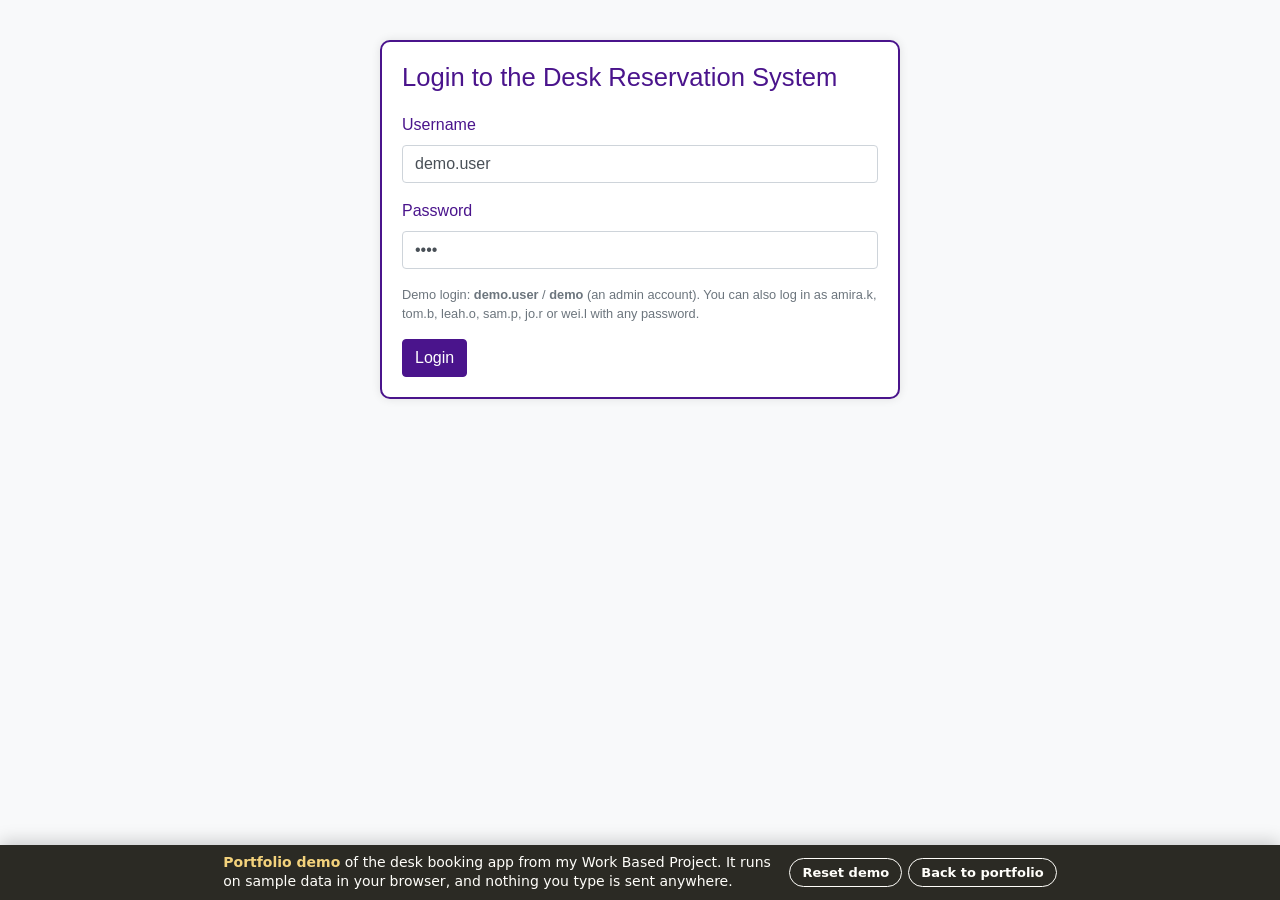
<file: desk-booking-demo/index.html>
<!doctype html>
<html lang="en-GB">
<head>
<meta charset="utf-8">
<meta name="viewport" content="width=device-width, initial-scale=1">
<title>Desk Booking Demo</title>
<meta name="description" content="Raisa Rahman: a browser demo of the desk reservation web app from her Work Based Project, running on sample data.">
<link rel="stylesheet" href="https://cdnjs.cloudflare.com/ajax/libs/twitter-bootstrap/4.3.1/css/bootstrap.min.css">
<style>
  body{background:#f8f9fa;font-family:Arial, sans-serif;color:#343a40;padding-bottom:var(--bar-h, 90px)}
  .navbar{background:#343a40}
  .navbar a{color:#fff !important;text-decoration:none}
  .navbar .brand{font-size:1.25rem}
  .page{margin-top:40px;margin-bottom:40px}
  h1{font-size:clamp(1.6rem, 4vw, 2.4rem)}
  /* login (from login.php) */
  .login-box{border:2px solid #4a148c;border-radius:10px;padding:20px;background:#fff;box-shadow:0 0 10px rgba(0,0,0,.1);max-width:520px;margin:0 auto}
  .login-box h2{color:#4a148c;margin-bottom:20px;font-size:1.6rem}
  .login-box label{color:#4a148c}
  .btn-indigo{background:#4a148c;border-color:#4a148c;color:#fff}
  .btn-indigo:hover{background:#38106b;color:#fff}
  /* main menu (from main.php) */
  .vertical-buttons{display:flex;flex-direction:column;align-items:center}
  .vertical-buttons .btn{width:300px;max-width:100%;margin-bottom:15px;font-size:1.2em;color:#fff;border:none}
  .btn-blue{background:#007bff}.btn-blue:hover{background:#0056b3;color:#fff}
  .btn-yellow{background:#ffc107;color:#212529 !important}.btn-yellow:hover{background:#e0a800}
  .btn-green{background:#28a745}.btn-green:hover{background:#218838;color:#fff}
  .btn-purple{background:#6f42c1}.btn-purple:hover{background:#5a33a4;color:#fff}
  /* calendar (from create_booking.php) */
  .calendar-wrap{overflow-x:auto}
  .calendar{min-width:640px;background:#fff}
  .calendar th{background:#4a148c;color:#fff;text-align:center}
  .calendar td{height:96px;width:14.28%;vertical-align:top}
  .calendar td h4{font-size:1.1rem;margin-bottom:.4rem}
  .calendar td.today{background:#fff3cd}
  .cal-nav{display:flex;gap:.4rem;justify-content:center;flex-wrap:wrap;margin-bottom:1rem}
  /* floor plan (from book.php) */
  .desk-layout{position:relative;margin:20px auto 0;width:100%;max-width:1000px}
  .desk-layout img{width:100%;height:auto;display:block}
  .desk{position:absolute;width:30px;height:30px;border-radius:50%;border:2px solid #fff;padding:0;transform:translate(0,0);box-shadow:0 1px 3px rgba(0,0,0,.35);cursor:pointer}
  .desk.free{background:#28a745}.desk.booked{background:#dc3545;cursor:not-allowed}
  .desk:focus-visible{outline:3px solid #6f42c1;outline-offset:2px}
  @media (max-width:640px){ .desk{width:20px;height:20px} }
  .legend{display:flex;gap:1rem;justify-content:center;flex-wrap:wrap;margin-top:.8rem;font-size:.95rem}
  .legend span::before{content:"";display:inline-block;width:14px;height:14px;border-radius:50%;margin-right:6px;vertical-align:-2px;background:var(--c)}
  /* modal */
  .modal-backdrop-lite{position:fixed;inset:0;background:rgba(0,0,0,.45);display:flex;align-items:center;justify-content:center;z-index:1050;padding:16px}
  .modal-card{background:#fff;border-radius:6px;width:100%;max-width:500px;overflow:hidden}
  .modal-card header{background:#ffc107;padding:1rem;display:flex;justify-content:space-between;align-items:center}
  .modal-card header h4{margin:0;font-size:1.25rem}
  .modal-card .body{padding:1rem}
  .btn-violet{background:#6f42c1;color:#fff}.btn-violet:hover{background:#5a33a4;color:#fff}
  .table-wrap{overflow-x:auto}
  /* demo bar */
  .demo-bar{position:fixed;left:0;right:0;bottom:0;z-index:2000;background:#2B2A24;color:#FFFEFA;font:500 14px/1.4 system-ui,-apple-system,"Segoe UI",sans-serif;padding:8px 16px;display:flex;flex-wrap:wrap;align-items:center;gap:6px 14px;justify-content:center;box-shadow:0 -4px 16px rgba(0,0,0,.18)}
  .demo-bar strong{color:#F3D27C}
  .demo-bar .txt{max-width:62ch}
  .demo-bar button,.demo-bar a{font:600 13px/1 system-ui,-apple-system,"Segoe UI",sans-serif;border-radius:999px;padding:7px 12px;border:1.5px solid #FFFEFA;background:transparent;color:#FFFEFA;cursor:pointer;text-decoration:none}
  .demo-bar a:hover{color:#F3D27C;text-decoration:none}
</style>
</head>
<body>
<div id="app"></div>
<div id="modal-root"></div>

<div class="demo-bar" id="demo-bar" role="region" aria-label="Demo information">
  <span class="txt"><strong>Portfolio demo</strong> of the desk booking app from my Work Based Project. It runs on sample data in your browser, and nothing you type is sent anywhere.</span>
  <span style="display:flex;gap:6px;flex-wrap:wrap">
    <button type="button" id="reset">Reset demo</button>
    <a href="../#">Back to portfolio</a>
  </span>
</div>

<script>
(function(){
  "use strict";
  const KEY = "desk-demo-v1";
  const pad = n => String(n).padStart(2, "0");
  const iso = d => d.getFullYear() + "-" + pad(d.getMonth() + 1) + "-" + pad(d.getDate());
  const addDays = (d, n) => { const x = new Date(d); x.setDate(x.getDate() + n); return x; };
  const todayIso = () => iso(new Date());
  const esc = s => String(s == null ? "" : s).replace(/[&<>"']/g, c => ({"&":"&amp;","<":"&lt;",">":"&gt;",'"':"&quot;","'":"&#39;"}[c]));
  const longDate = s => new Date(s + "T12:00:00").toLocaleDateString("en-GB", {day:"2-digit", month:"long", year:"numeric"});

  const DESKS = ["Desk 1","Desk 2","Desk 3","Desk 4","Desk 5","Desk 6","Desk 7","Desk 8","Desk 9","Desk 10","Desk 11"];
  // Positions from book.php (px on a 1000px-wide floor plan), converted to percentages.
  const POS = {"Desk 1":[183,232],"Desk 2":[280,232],"Desk 3":[395,232],"Desk 4":[170,360],"Desk 5":[290,360],"Desk 6":[425,360],
               "Desk 7":[160,625],"Desk 8":[290,625],"Desk 9":[425,625],"Desk 10":[265,740],"Desk 11":[405,740]};
  const PLAN_H = 1000 * 449 / 640;

  /* ---------- sample data ---------- */
  function seedDb(){
    const users = [
      {id:1, username:"demo.user", name:"Demo User", is_admin:1},
      {id:2, username:"amira.k", name:"Amira Khan", is_admin:0},
      {id:3, username:"tom.b", name:"Tom Baker", is_admin:0},
      {id:4, username:"leah.o", name:"Leah Okafor", is_admin:0},
      {id:5, username:"sam.p", name:"Sam Patel", is_admin:0},
      {id:6, username:"jo.r", name:"Jo Richards", is_admin:0},
      {id:7, username:"wei.l", name:"Wei Liu", is_admin:0}
    ];
    let s = 11; const rnd = () => { s = (s * 16807) % 2147483647; return (s - 1) / 2147483646; };
    const bookings = []; let id = 1;
    const start = addDays(new Date(), -10);
    for (let i = 0; i < 35; i++){
      const d = addDays(start, i); const dow = d.getDay();
      if (dow === 0 || dow === 6) continue;
      const taken = new Set();
      const count = 3 + Math.floor(rnd() * 4);
      for (let k = 0; k < count; k++){
        const u = users[1 + Math.floor(rnd() * (users.length - 1))];
        let desk; do { desk = DESKS[Math.floor(rnd() * DESKS.length)]; } while (taken.has(desk)); taken.add(desk);
        bookings.push({id:id++, date:iso(d), desk, user_id:u.id});
      }
      if (i % 4 === 1){ let desk; do { desk = DESKS[Math.floor(rnd() * DESKS.length)]; } while (taken.has(desk)); bookings.push({id:id++, date:iso(d), desk, user_id:1}); }
    }
    return {users, bookings, nextId:id};
  }
  let db;
  try { db = JSON.parse(localStorage.getItem(KEY) || "null"); } catch (_) { db = null; }
  if (!db) db = seedDb();
  const save = () => { try { localStorage.setItem(KEY, JSON.stringify(db)); } catch (_) {} };
  let session = null;
  try { session = JSON.parse(sessionStorage.getItem(KEY + "-session") || "null"); } catch (_) {}
  const setSession = v => { session = v; try { v ? sessionStorage.setItem(KEY + "-session", JSON.stringify(v)) : sessionStorage.removeItem(KEY + "-session"); } catch (_) {} };
  const userById = id => db.users.find(u => u.id === id);
  const flash = []; // messages shown once on the next page

  /* ---------- routing ---------- */
  const app = document.getElementById("app");
  function parse(){
    const h = location.hash.replace(/^#/, "") || "/";
    const [path, qs] = h.split("?");
    return {path, q: Object.fromEntries(new URLSearchParams(qs || ""))};
  }
  const go = h => { location.hash = h; };
  window.addEventListener("hashchange", render);

  const nav = () => `
    <header class="navbar navbar-expand-lg">
      <div class="container-fluid">
        <a class="brand" href="#/">Home</a>
        <a href="#/logout">Logout</a>
      </div>
    </header>`;
  const alerts = () => flash.splice(0).map(m => `<div class="alert alert-${m.type}" role="status">${esc(m.text)}</div>`).join("");

  function render(){
    const {path, q} = parse();
    if (path === "/logout"){ setSession(null); return go("/login"); }
    if (!session && path !== "/login") return go("/login");
    const pages = {"/login":login, "/":home, "/create":createBooking, "/book":book, "/manage":manage, "/in-office":inOffice, "/admin":admin};
    (pages[path] || home)(q);
    window.scrollTo(0, 0);
    const h1 = app.querySelector("h1, h2"); if (h1){ h1.setAttribute("tabindex", "-1"); h1.focus({preventScroll:true}); }
  }

  /* ---------- pages ---------- */
  function login(){
    app.innerHTML = `<div class="container page"><div class="login-box">
      <h2>Login to the Desk Reservation System</h2>
      <div id="err"></div>
      <form id="f">
        <div class="form-group"><label for="u">Username</label><input id="u" class="form-control" required value="demo.user" autocomplete="off"></div>
        <div class="form-group"><label for="p">Password</label><input id="p" type="password" class="form-control" required value="demo" autocomplete="off"></div>
        <p class="text-muted small">Demo login: <strong>demo.user</strong> / <strong>demo</strong> (an admin account). You can also log in as amira.k, tom.b, leah.o, sam.p, jo.r or wei.l with any password.</p>
        <button type="submit" class="btn btn-indigo">Login</button>
      </form></div></div>`;
    document.getElementById("f").addEventListener("submit", e => {
      e.preventDefault();
      const u = db.users.find(x => x.username === document.getElementById("u").value.trim());
      if (!u || !document.getElementById("p").value){ document.getElementById("err").innerHTML = '<div class="alert alert-danger">Invalid username or password.</div>'; return; }
      setSession({user_id:u.id, username:u.username}); go("/");
    });
  }

  function home(){
    app.innerHTML = nav() + `<div class="container page">
      ${alerts()}
      <h1 class="text-center">Welcome to the Desk Booking System</h1>
      <div class="d-flex justify-content-center mt-5"><div class="vertical-buttons">
        <a href="#/create" class="btn btn-blue">Create a Desk Booking</a>
        <a href="#/manage" class="btn btn-yellow">Manage My Bookings</a>
        <a href="#/in-office" class="btn btn-green">Who is in Office Now?</a>
        <a href="#/admin" class="btn btn-purple">Admin Page</a>
      </div></div></div>`;
  }

  function createBooking(q){
    const now = new Date();
    const month = Number(q.month) || now.getMonth() + 1, year = Number(q.year) || now.getFullYear();
    const first = new Date(year, month - 1, 1), days = new Date(year, month, 0).getDate();
    const prev = new Date(year, month - 2, 1), next = new Date(year, month, 1);
    const name = first.toLocaleDateString("en-GB", {month:"long"});
    let html = `<div class="cal-nav">
      <a class="btn btn-primary btn-sm" href="#/create?month=${prev.getMonth() + 1}&year=${prev.getFullYear()}">Previous Month</a>
      <a class="btn btn-primary btn-sm" href="#/create">Current Month</a>
      <a class="btn btn-primary btn-sm" href="#/create?month=${next.getMonth() + 1}&year=${next.getFullYear()}">Next Month</a></div>
      <div class="calendar-wrap"><table class="table table-bordered calendar"><tr>`;
    ["Sunday","Monday","Tuesday","Wednesday","Thursday","Friday","Saturday"].forEach(d => html += `<th scope="col">${d}</th>`);
    html += "</tr><tr>";
    let dow = first.getDay();
    for (let k = 0; k < dow; k++) html += "<td></td>";
    const t = todayIso();
    for (let day = 1; day <= days; day++){
      if (dow === 7){ dow = 0; html += "</tr><tr>"; }
      const date = `${year}-${pad(month)}-${pad(day)}`;
      const cls = date === t ? "today" : "";
      const free = DESKS.length - db.bookings.filter(b => b.date === date).length;
      if (date < t || dow === 0 || dow === 6){
        html += `<td class="${cls}"><h4>${day}</h4><button class="btn btn-danger btn-sm" disabled>N/A</button></td>`;
      } else {
        html += `<td class="${cls}"><h4>${day}</h4><a href="#/book?date=${date}" class="btn btn-success btn-sm" aria-label="Book ${longDate(date)}">Book</a><div class="small text-muted mt-1">${free} free</div></td>`;
      }
      dow++;
    }
    if (dow !== 7) for (let i = dow; i < 7; i++) html += "<td></td>";
    html += "</tr></table></div>";
    app.innerHTML = nav() + `<div class="container page"><h2 class="text-center">${name} ${year}</h2>${html}</div>`;
  }

  function book(q){
    const date = /^\d{4}-\d{2}-\d{2}$/.test(q.date || "") ? q.date : todayIso();
    const me = userById(session.user_id);
    const dots = DESKS.map(d => {
      const b = db.bookings.find(x => x.desk === d && x.date === date);
      const who = b ? userById(b.user_id).username : "";
      const [top, left] = POS[d];
      return `<button type="button" class="desk ${b ? "booked" : "free"}" data-desk="${d}" style="top:${(top / PLAN_H * 100).toFixed(2)}%;left:${(left / 10).toFixed(2)}%"
        title="${b ? "Booked by: " + esc(who) : "Available"}" aria-label="${d}: ${b ? "booked by " + esc(who) : "available"}" ${b ? 'aria-disabled="true"' : ""}></button>`;
    }).join("");
    app.innerHTML = nav() + `<div class="container page">
      <h1 class="text-center">Book for Date: ${longDate(date)}</h1><hr>
      ${alerts()}
      <p class="text-center">Choose a green desk on the floor plan. Hover over a red desk to see who has booked it.</p>
      <div class="desk-layout"><img src="floorplan.jpeg" alt="Office floor plan with four banks of desks" width="640" height="449">${dots}</div>
      <div class="legend"><span style="--c:#28a745">Available</span><span style="--c:#dc3545">Booked</span></div>
      <p class="text-center mt-3"><a href="#/create">← Back to the calendar</a></p></div>`;
    app.querySelectorAll(".desk.free").forEach(btn => btn.addEventListener("click", () => openModal(btn.dataset.desk, date, me)));
  }

  function openModal(desk, date, me){
    const root = document.getElementById("modal-root");
    root.innerHTML = `<div class="modal-backdrop-lite" role="dialog" aria-modal="true" aria-labelledby="mt">
      <div class="modal-card"><header><h4 id="mt">Booking: ${esc(desk)}</h4><button type="button" class="close" aria-label="Close" id="x">&times;</button></header>
      <div class="body"><form id="bf">
        <div class="form-group"><label for="d">Desk</label><input id="d" class="form-control" value="${esc(desk)}" readonly></div>
        <div class="form-group"><label for="n">Name</label><input id="n" class="form-control" value="${esc(me.username)}" readonly></div>
        <div class="form-group text-right"><button class="btn btn-violet" type="submit">Submit</button></div>
      </form></div></div></div>`;
    const close = () => { root.innerHTML = ""; };
    root.querySelector("#x").addEventListener("click", close);
    root.querySelector(".modal-backdrop-lite").addEventListener("click", e => { if (e.target === e.currentTarget) close(); });
    document.addEventListener("keydown", function k(e){ if (e.key === "Escape"){ close(); document.removeEventListener("keydown", k); } });
    root.querySelector("#bf").addEventListener("submit", e => {
      e.preventDefault();
      if (db.bookings.some(b => b.desk === desk && b.date === date)) flash.push({type:"danger", text:"Booking Failed: that desk has just been taken."});
      else { db.bookings.push({id:db.nextId++, date, desk, user_id:me.id}); save(); flash.push({type:"success", text:"Booking Successful"}); }
      close(); render();
    });
    root.querySelector("#bf button").focus();
  }

  function manage(){
    const t = todayIso();
    const rows = db.bookings.filter(b => b.user_id === session.user_id && b.date >= t).sort((a, b) => a.date.localeCompare(b.date));
    app.innerHTML = nav() + `<div class="container page">${alerts()}
      <h1 class="text-center">Your Upcoming Desk Bookings</h1>
      <div class="table-wrap"><table class="table table-striped bg-white"><thead><tr><th>Booking ID</th><th>Date</th><th>Desk</th><th>Action</th></tr></thead><tbody>
      ${rows.map(b => `<tr><td>${b.id}</td><td>${b.date}</td><td>${esc(b.desk)}</td><td><button class="btn btn-danger btn-sm" data-del="${b.id}">Delete</button></td></tr>`).join("") || `<tr><td colspan="4" class="text-center text-muted">No upcoming bookings. <a href="#/create">Book a desk</a>.</td></tr>`}
      </tbody></table></div></div>`;
    app.querySelectorAll("[data-del]").forEach(btn => btn.addEventListener("click", () => {
      if (!confirm("Are you sure you want to cancel this booking?")) return;
      db.bookings = db.bookings.filter(b => b.id !== Number(btn.dataset.del)); save();
      flash.push({type:"success", text:"Deletion successful."}); render();
    }));
  }

  function inOffice(){
    const t = todayIso();
    const rows = db.bookings.filter(b => b.date === t).sort((a, b) => DESKS.indexOf(a.desk) - DESKS.indexOf(b.desk));
    app.innerHTML = nav() + `<div class="container page">
      <h1 class="text-center">Who Is In Office Now?</h1>
      <p class="text-center text-muted">${longDate(t)}</p>
      <div class="table-wrap"><table class="table table-hover bg-white"><thead><tr><th>Desk</th><th>Name</th></tr></thead><tbody>
      ${rows.map(b => `<tr><td>${esc(b.desk)}</td><td>${esc(userById(b.user_id).username)}</td></tr>`).join("") || `<tr><td colspan="2" class="text-center text-muted">Nobody has booked a desk today${[0,6].includes(new Date().getDay()) ? " (it's the weekend)" : ""}.</td></tr>`}
      </tbody></table></div></div>`;
  }

  function admin(q){
    const me = userById(session.user_id);
    if (!me.is_admin){ app.innerHTML = nav() + `<div class="container page"><h1 class="text-center">Access denied</h1><p class="text-center">You do not have permission to view this page. Log in as <strong>demo.user</strong> to see the admin tools.</p></div>`; return; }
    const from = q.from || "", to = q.to || "";
    const all = db.bookings.slice().sort((a, b) => a.date.localeCompare(b.date));
    const report = from && to ? all.filter(b => b.date >= from && b.date <= to) : all;
    const t = todayIso();
    const future = all.filter(b => b.date >= t);
    app.innerHTML = nav() + `<div class="container page">${alerts()}
      <h1 class="text-center">All Bookings</h1>
      <form id="rf" class="bg-white p-3 border rounded mb-3"><div class="form-row">
        <div class="form-group col-md-5"><label for="from">From</label><input type="date" class="form-control" id="from" required value="${esc(from)}"></div>
        <div class="form-group col-md-5"><label for="to">To</label><input type="date" class="form-control" id="to" required value="${esc(to)}"></div>
        <div class="form-group col-md-2 align-self-end"><button type="submit" class="btn btn-primary btn-block">Generate Report</button></div>
      </div></form>
      ${from && to ? `<div class="text-center mb-3"><button class="btn btn-success" id="dl">Download Report</button> <span class="text-muted ml-2">${report.length} bookings from ${from} to ${to}</span></div>` : ""}
      <div class="table-wrap"><table class="table bg-white"><thead><tr><th>Desk</th><th>Date</th><th>User</th><th>Booking ID</th></tr></thead><tbody>
      ${report.map(b => `<tr><td>${esc(b.desk)}</td><td>${b.date}</td><td>${esc(userById(b.user_id).username)}</td><td>${b.id}</td></tr>`).join("")}
      </tbody></table></div>
      <h2 class="h4 mt-4">Upcoming bookings</h2>
      <div class="table-wrap"><table class="table bg-white"><thead><tr><th>Booking ID</th><th>Desk</th><th>User ID</th><th>Date</th><th>Actions</th></tr></thead><tbody>
      ${future.map(b => `<tr><td>${b.id}</td><td>${esc(b.desk)}</td><td>${b.user_id}</td><td>${b.date}</td><td><button class="btn btn-danger btn-sm" data-cancel="${b.id}">Cancel</button></td></tr>`).join("")}
      </tbody></table></div></div>`;
    app.querySelector("#rf").addEventListener("submit", e => { e.preventDefault(); go(`/admin?from=${app.querySelector("#from").value}&to=${app.querySelector("#to").value}`); });
    const dl = app.querySelector("#dl");
    if (dl) dl.addEventListener("click", () => {
      const csv = ["Desk,Date,User"].concat(report.map(b => `"${b.desk}",${b.date},${b.user_id}`)).join("\n");
      const a = document.createElement("a"); a.href = URL.createObjectURL(new Blob([csv], {type:"text/csv"}));
      a.download = "Desk_Booking_Report.csv"; document.body.appendChild(a); a.click(); a.remove();
    });
    app.querySelectorAll("[data-cancel]").forEach(btn => btn.addEventListener("click", () => {
      if (!confirm("Are you sure you want to cancel this booking?")) return;
      db.bookings = db.bookings.filter(b => b.id !== Number(btn.dataset.cancel)); save();
      flash.push({type:"success", text:"Cancellation successful."}); render();
    }));
  }

  /* ---------- demo bar ---------- */
  const bar = document.getElementById("demo-bar");
  const fit = () => document.body.style.setProperty("--bar-h", (bar.offsetHeight + 16) + "px");
  fit(); window.addEventListener("resize", fit);
  document.getElementById("reset").addEventListener("click", () => {
    try { localStorage.removeItem(KEY); } catch (_) {}
    db = seedDb(); save(); setSession(null); flash.length = 0; go("/login"); render();
  });

  render();
})();
</script>
</body>
</html>
</file>
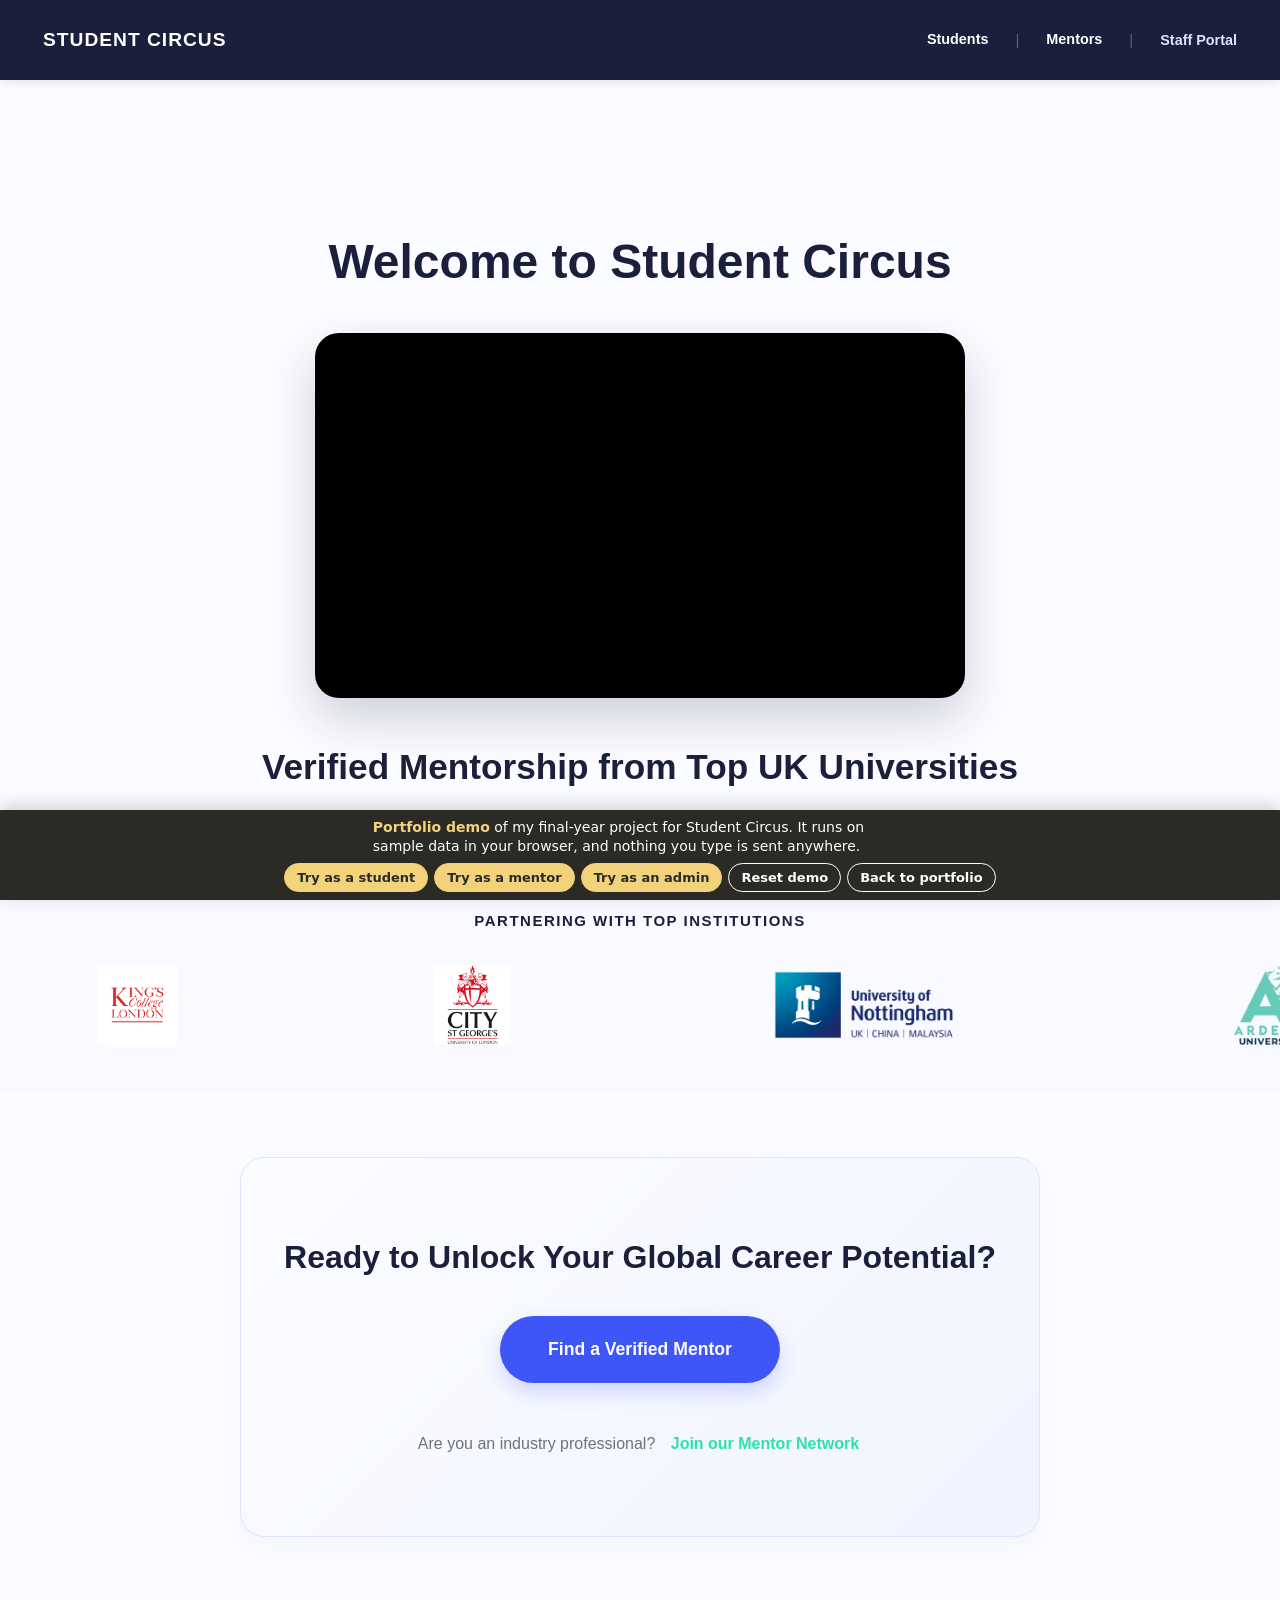
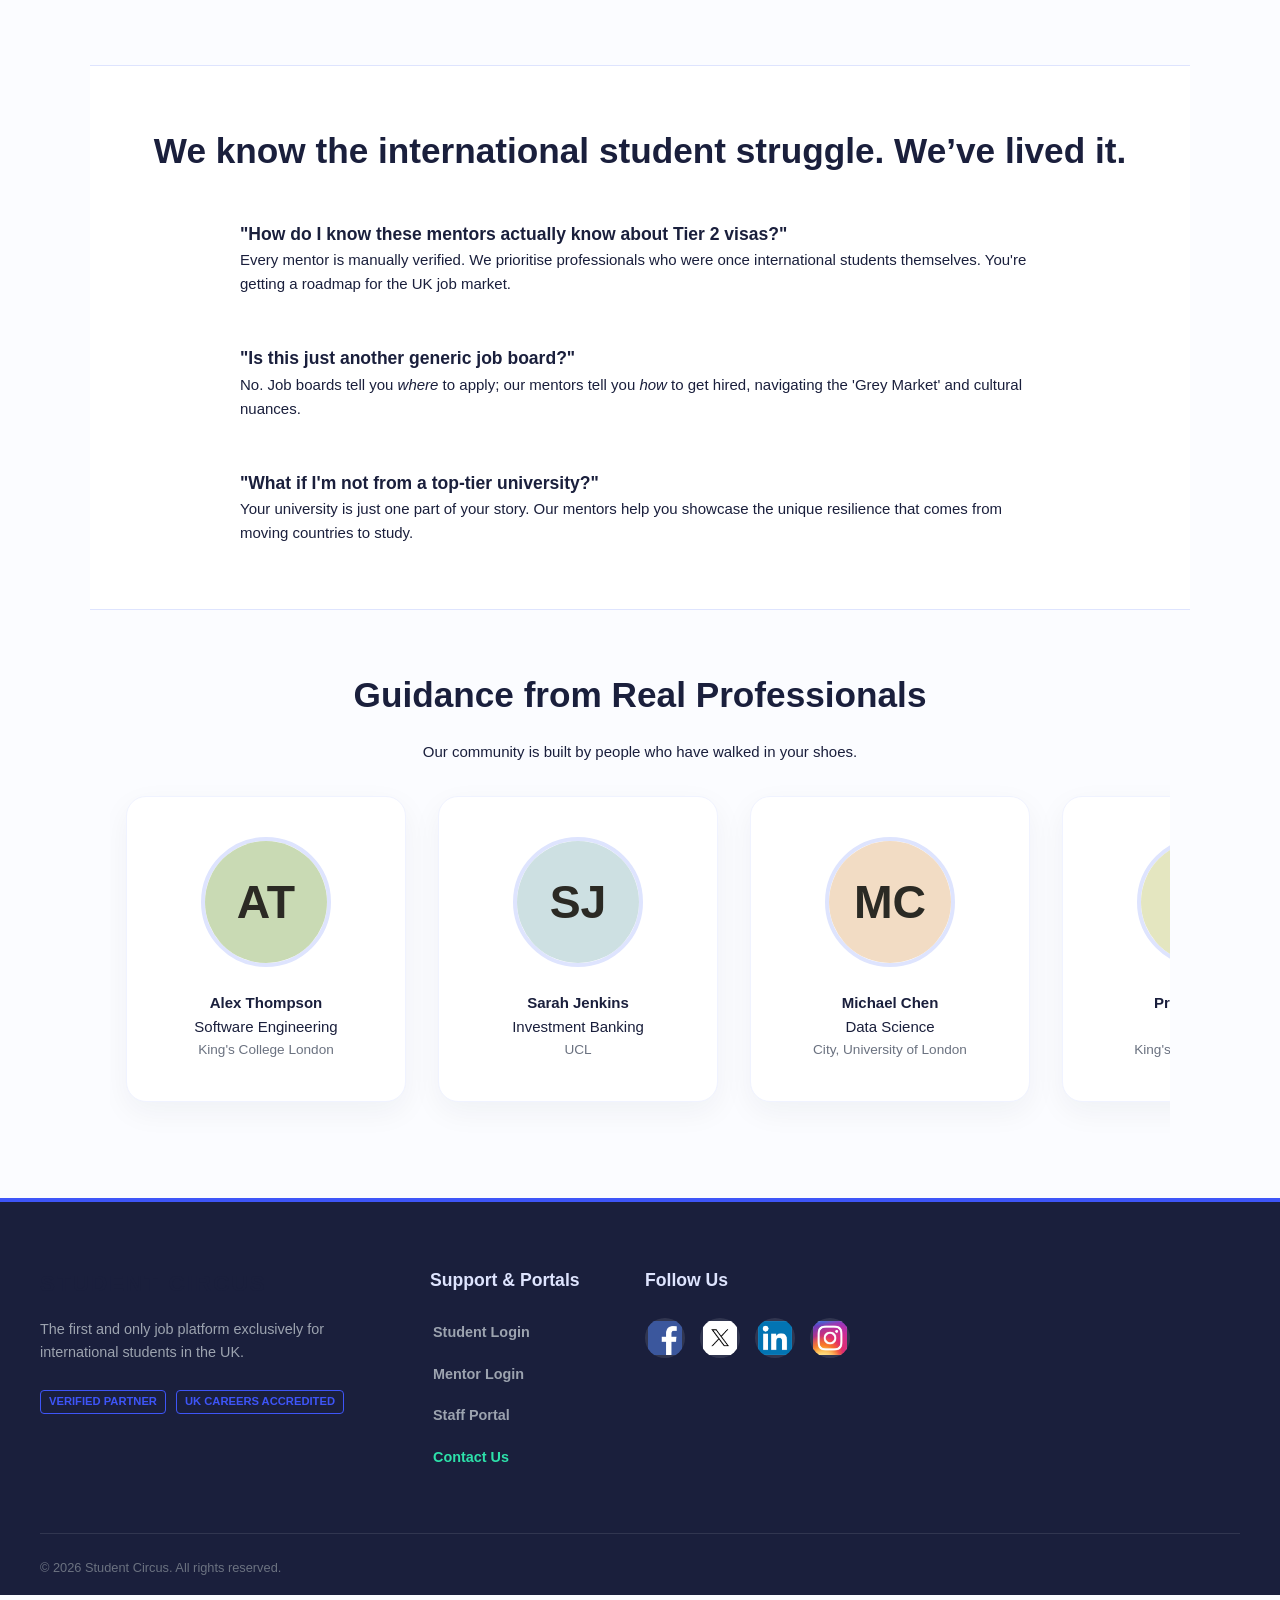
<file: student-circus-demo/index.html>
<!DOCTYPE html>
<html lang="">
  <head>
    <meta charset="UTF-8">
    <link rel="icon" href="./favicon.ico">
    <meta name="viewport" content="width=device-width, initial-scale=1.0">
    <title>Vite App</title>
    <script type="module" crossorigin src="./assets/index-DCeyYdah.js"></script>
    <link rel="stylesheet" crossorigin href="./assets/index-DdKBZdv4.css">
  </head>
  <body>
    <div id="app"></div>
  </body>
</html>
</file>
<file: student-circus-demo/assets/index-DdKBZdv4.css>
:root{--vt-c-white: #ffffff;--vt-c-white-soft: #f8f8f8;--vt-c-white-mute: #f2f2f2;--vt-c-black: #181818;--vt-c-black-soft: #222222;--vt-c-black-mute: #282828;--vt-c-indigo: #2c3e50;--vt-c-divider-light-1: rgba(60, 60, 60, .29);--vt-c-divider-light-2: rgba(60, 60, 60, .12);--vt-c-divider-dark-1: rgba(84, 84, 84, .65);--vt-c-divider-dark-2: rgba(84, 84, 84, .48);--vt-c-text-light-1: var(--vt-c-indigo);--vt-c-text-light-2: rgba(60, 60, 60, .66);--vt-c-text-dark-1: var(--vt-c-white);--vt-c-text-dark-2: rgba(235, 235, 235, .64)}:root{--color-background: var(--vt-c-white);--color-background-soft: var(--vt-c-white-soft);--color-background-mute: var(--vt-c-white-mute);--color-border: var(--vt-c-divider-light-2);--color-border-hover: var(--vt-c-divider-light-1);--color-heading: var(--vt-c-text-light-1);--color-text: var(--vt-c-text-light-1);--section-gap: 160px}@media(prefers-color-scheme:dark){:root{--color-background: var(--vt-c-black);--color-background-soft: var(--vt-c-black-soft);--color-background-mute: var(--vt-c-black-mute);--color-border: var(--vt-c-divider-dark-2);--color-border-hover: var(--vt-c-divider-dark-1);--color-heading: var(--vt-c-text-dark-1);--color-text: var(--vt-c-text-dark-2)}}*,*:before,*:after{box-sizing:border-box;margin:0;font-weight:400}body{min-height:100vh;color:var(--color-text);background:var(--color-background);transition:color .5s,background-color .5s;line-height:1.6;font-family:Inter,-apple-system,BlinkMacSystemFont,Segoe UI,Roboto,Oxygen,Ubuntu,Cantarell,Fira Sans,Droid Sans,Helvetica Neue,sans-serif;font-size:15px;text-rendering:optimizeLegibility;-webkit-font-smoothing:antialiased;-moz-osx-font-smoothing:grayscale}:root{--sc-blue: #3e55f8;--sc-yellow: #F4BD3F;--sc-green: #2DE1AA;--sc-light-purple: #DEE4FE;--sc-navy: #1a1f3c;--font-heading: "Red Hat Display", sans-serif;--font-body: "SF-UI Text", "Arial", sans-serif}#app{width:100%;min-height:100vh;font-family:var(--font-body);color:var(--sc-navy);font-weight:400;-webkit-font-smoothing:antialiased}h1,h2,h3,h4,.heading-font{font-family:var(--font-heading);font-weight:700;color:var(--sc-navy)}a,.green{text-decoration:none;color:var(--sc-green);transition:.3s ease;padding:3px;font-weight:600}@media(hover:hover){a:hover{background-color:#3e55f81a;color:var(--sc-blue)}}button,.btn-primary{font-family:var(--font-heading);background-color:var(--sc-blue);color:#fff;border-radius:8px;border:none;cursor:pointer;transition:opacity .2s}button:hover{opacity:.9}@media(min-width:1024px){body{display:block;background-color:#fbfcff}#app{display:block;padding:0}}.brand-link[data-v-7b6c802a]{display:flex;align-items:center;text-decoration:none}.main-header[data-v-7b6c802a]{background-color:#1a1f3c;width:100%;position:fixed;top:0;left:0;z-index:1000}.brand-logo[data-v-7b6c802a]{color:#fff;font-weight:800;text-decoration:none;font-size:1.2rem;letter-spacing:1px}.nav-group[data-v-7b6c802a]{display:flex;gap:1rem}.nav-item[data-v-7b6c802a]{color:#fff;text-decoration:none;font-size:.85rem;font-weight:500;white-space:nowrap}.divider[data-v-7b6c802a]{color:#ffffff4d;font-weight:300;-webkit-user-select:none;user-select:none}.staff-link[data-v-7b6c802a]{color:#9ca3af;text-decoration:none;font-size:.85rem;font-weight:500}.main-header[data-v-7b6c802a]{background-color:#1a1f3c;width:100%;position:fixed;top:0;left:0;z-index:1000;box-shadow:0 2px 10px #0000001a}.header-content[data-v-7b6c802a]{max-width:1400px;margin:0 auto;display:flex;justify-content:space-between;align-items:center;padding:0 40px;height:80px}.brand-link[data-v-7b6c802a]{display:flex;align-items:center;gap:12px;text-decoration:none}.nav-logo[data-v-7b6c802a]{height:35px}.brand-text[data-v-7b6c802a]{color:#fff;font-family:Red Hat Display,sans-serif;font-weight:800;font-size:1.2rem;letter-spacing:1px}.nav-container[data-v-7b6c802a]{display:flex;align-items:center;gap:1.5rem}.nav-item[data-v-7b6c802a]{color:#fff;text-decoration:none;font-family:SF-UI Text,sans-serif;font-size:.9rem;font-weight:600;transition:color .2s}.nav-item[data-v-7b6c802a]:hover{color:#3e55f8}.divider[data-v-7b6c802a]{color:#ffffff4d;font-weight:300}.staff-link[data-v-7b6c802a]{color:#dee4fe;text-decoration:none;font-size:.9rem;font-weight:600}main[data-v-7b6c802a]{padding-top:80px}.no-padding[data-v-7b6c802a]{padding-top:0!important}.main-header[data-v-7b6c802a]{position:fixed;top:0;left:0;width:100%;z-index:2000;background-color:#1a1f3c;height:80px}.content-area[data-v-7b6c802a]{padding-top:80px;min-height:calc(100vh - 80px)}.app-footer[data-v-7b6c802a]{background-color:#1a1f3c;color:#fff;padding:4rem 40px 1rem;margin-top:auto;border-top:4px solid #3e55f8}.footer-content[data-v-7b6c802a]{max-width:1400px;margin:0 auto;display:grid;grid-template-columns:2fr 1fr 1fr 2fr;gap:40px;padding-bottom:3rem}.footer-section h3[data-v-7b6c802a]{font-family:Red Hat Display,sans-serif;font-size:1.1rem;margin-bottom:1.5rem;color:#dee4fe}.footer-logo[data-v-7b6c802a]{font-family:Red Hat Display,sans-serif;font-weight:800;letter-spacing:2px;margin-bottom:1rem}.footer-description[data-v-7b6c802a]{font-size:.9rem;line-height:1.6;color:#9ca3af;margin-bottom:1.5rem}.footer-links[data-v-7b6c802a]{list-style:none;padding:0}.footer-links li[data-v-7b6c802a]{margin-bottom:.8rem}.footer-links a[data-v-7b6c802a]{color:#9ca3af;text-decoration:none;font-size:.9rem;transition:color .2s}.footer-links a[data-v-7b6c802a]:hover{color:#3e55f8}.social-icons[data-v-7b6c802a]{display:flex;gap:15px}.social-icons a[data-v-7b6c802a]{color:#fff;background:#ffffff1a;width:35px;height:35px;display:flex;align-items:center;justify-content:center;border-radius:50%;text-decoration:none;font-size:.8rem;font-weight:700}.newsletter-input[data-v-7b6c802a]{display:flex;gap:10px}.newsletter-input input[data-v-7b6c802a]{background:#ffffff0d;border:1px solid rgba(255,255,255,.2);padding:.8rem;border-radius:4px;color:#fff;width:100%}.btn-subscribe[data-v-7b6c802a]{background-color:#3e55f8;color:#fff;border:none;padding:.8rem 1.5rem;border-radius:4px;cursor:pointer;font-weight:600}.footer-bottom[data-v-7b6c802a]{max-width:1400px;margin:0 auto;border-top:1px solid rgba(255,255,255,.1);padding-top:1.5rem;display:flex;justify-content:space-between;align-items:center;font-size:.8rem;color:#6b7280}.legal-links[data-v-7b6c802a]{display:flex;gap:20px}.legal-links a[data-v-7b6c802a]{color:#6b7280;text-decoration:none}.trust-badge[data-v-7b6c802a]{display:inline-block;border:1px solid #3e55f8;color:#3e55f8;font-size:.7rem;padding:2px 8px;border-radius:4px;margin-right:10px;font-weight:700;text-transform:uppercase}@media(max-width:768px){.footer-content[data-v-7b6c802a]{grid-template-columns:1fr}}.social-icons a[data-v-7b6c802a]{width:40px;height:40px;display:flex;align-items:center;justify-content:center;border-radius:50%;text-decoration:none;overflow:hidden;transition:transform .2s,background .2s}.social-icons a[data-v-7b6c802a]:hover{background:#3e55f8;transform:translateY(-3px)}.social-img[data-v-7b6c802a]{width:100%;height:100%;object-fit:cover}.contact-highlight a[data-v-7b6c802a]{color:#2de1aa!important;font-weight:700}.contact-highlight a[data-v-7b6c802a]:hover{color:#fff!important;text-decoration:underline}.footer-links li[data-v-7b6c802a]{margin-bottom:.8rem;display:flex;align-items:center}.cta-container[data-v-6f3ee0de]{padding:5rem 2rem;background:linear-gradient(135deg,#fbfcff,#f0f4ff);border-radius:24px;margin:4rem auto;max-width:800px;text-align:center;border:1px solid #dee4fe;box-shadow:0 10px 30px #1a1f3c08}.subhead-small[data-v-6f3ee0de]{font-family:Red Hat Display,sans-serif;font-size:2rem;font-weight:800;color:#1a1f3c;margin-bottom:2.5rem;line-height:1.2}.btn-primary[data-v-6f3ee0de]{background-color:#3e55f8;color:#fff;padding:1.2rem 3.5rem;border-radius:50px;font-family:Red Hat Display,sans-serif;font-weight:800;font-size:1.1rem;text-decoration:none;display:inline-block;transition:all .3s cubic-bezier(.4,0,.2,1);box-shadow:0 12px 24px #3e55f840;margin-bottom:2rem}.btn-primary[data-v-6f3ee0de]:hover{transform:translateY(-4px);background-color:#1a1f3c;box-shadow:0 15px 30px #1a1f3c4d}.btn-primary[data-v-6f3ee0de]:active{transform:translateY(-1px)}.cta-subtext[data-v-6f3ee0de]{font-family:SF-UI Text,sans-serif;font-size:1rem;color:#6b7280;margin-top:1rem}.cta-link[data-v-6f3ee0de]{color:#2de1aa;font-weight:700;text-decoration:none;border-bottom:2px solid transparent;transition:all .2s ease;margin-left:.5rem}.cta-link[data-v-6f3ee0de]:hover{border-bottom-color:#2de1aa;color:#065f46}.page-wrapper[data-v-6f3ee0de]{padding-top:80px;background-color:#fbfcff}.home-container[data-v-6f3ee0de]{display:flex;flex-direction:column;align-items:center;width:100%}.app-header[data-v-6f3ee0de]{background:#1a1f3c;color:#fff;padding:1rem 5%;position:fixed;top:0;width:100%;z-index:2000;box-shadow:0 2px 10px #0000001a}.header-inner[data-v-6f3ee0de]{display:flex;justify-content:space-between;align-items:center;max-width:1400px;margin:0 auto}.hero-section[data-v-6f3ee0de],.conversation-section[data-v-6f3ee0de],.team-showcase[data-v-6f3ee0de]{width:100%;max-width:1100px;padding:4rem 20px;margin:0 auto;text-align:center}.welcome-title[data-v-6f3ee0de]{font-family:Red Hat Display,sans-serif;font-size:3rem;font-weight:800;color:#1a1f3c;margin-bottom:2rem}.subhead[data-v-6f3ee0de]{font-family:Red Hat Display,sans-serif;font-size:2.2rem;font-weight:800;color:#1a1f3c;margin-bottom:1.5rem;line-height:1.2}.trust-section[data-v-6f3ee0de]{background:#f8faff;padding:3rem 0;margin-bottom:4rem;width:100vw;position:relative;left:50%;right:50%;margin-left:-50vw;margin-right:-50vw;overflow:hidden}.trust-label[data-v-6f3ee0de]{text-align:center;margin-bottom:2rem;letter-spacing:.1em;font-weight:700}.logo-marquee-container[data-v-6f3ee0de]{display:flex;overflow:hidden;-webkit-user-select:none;user-select:none}.logo-marquee-scroll[data-v-6f3ee0de]{display:flex;flex-shrink:0;min-width:100%;gap:4rem;animation:scroll-left-6f3ee0de 30s linear infinite}.logo-marquee-container:hover .logo-marquee-scroll[data-v-6f3ee0de]{animation-play-state:paused}.logo-grid[data-v-6f3ee0de]{display:flex;justify-content:space-around;align-items:center;min-width:100%;gap:4rem}.trust-logo[data-v-6f3ee0de]{height:80px;width:auto;opacity:1;transition:all .2s ease;object-fit:contain}@keyframes scroll-left-6f3ee0de{0%{transform:translate(0)}to{transform:translate(-100%)}}.conversation-section[data-v-6f3ee0de]{background-color:#fff;border-top:1px solid #DEE4FE;border-bottom:1px solid #DEE4FE}.qa-grid[data-v-6f3ee0de]{display:flex;flex-direction:column;gap:3rem;max-width:800px;margin:3rem auto 0;text-align:left}.mentor-scroll-wrapper[data-v-6f3ee0de]{width:100%;overflow-x:auto;padding:2rem 0;scrollbar-width:thin;scrollbar-color:#3e55f8 #f0f3ff}.mentor-scroll-wrapper[data-v-6f3ee0de]::-webkit-scrollbar{height:8px}.mentor-scroll-wrapper[data-v-6f3ee0de]::-webkit-scrollbar-track{background:#f0f3ff;border-radius:10px}.mentor-scroll-wrapper[data-v-6f3ee0de]::-webkit-scrollbar-thumb{background:#3e55f8;border-radius:10px}.mentor-faces-grid-horizontal[data-v-6f3ee0de]{display:flex;gap:2rem;padding:0 1rem;flex-wrap:nowrap;justify-content:var(--v5b06bb03)}.mentor-card-simple[data-v-6f3ee0de]{background:#fff;padding:2rem;border-radius:20px;box-shadow:0 10px 30px #1a1f3c0d;border:1px solid #f0f3ff;flex:0 0 280px;transition:transform .3s ease}.mentor-card-simple[data-v-6f3ee0de]:hover{transform:translateY(-10px)}.mentor-face[data-v-6f3ee0de]{width:100%;height:100%;object-fit:cover}.mentor-tenure[data-v-6f3ee0de]{font-size:.85rem;color:#6b7280;display:-webkit-box;-webkit-line-clamp:2;-webkit-box-orient:vertical;overflow:hidden}.mentor-card-simple[data-v-6f3ee0de]{background:#fff;padding:2.5rem;border-radius:20px;box-shadow:0 10px 30px #1a1f3c0d;border:1px solid #f0f3ff}.face-container[data-v-6f3ee0de]{width:130px;height:130px;margin:0 auto 1.5rem;border-radius:50%;overflow:hidden;border:4px solid #DEE4FE}.btn-primary[data-v-6f3ee0de]{background-color:#3e55f8;color:#fff;padding:1.2rem 3rem;border-radius:50px;font-family:Red Hat Display,sans-serif;font-weight:800;text-decoration:none;box-shadow:0 10px 20px #3e55f833;display:inline-block;transition:all .3s ease}.btn-primary[data-v-6f3ee0de]:hover{transform:translateY(-3px);background-color:#1a1f3c}.video-container[data-v-6f3ee0de]{width:100%;max-width:650px;margin:0 auto 3rem;aspect-ratio:16 / 9;border-radius:24px;overflow:hidden;box-shadow:0 20px 50px #1a1f3c33;background:#000;display:flex;justify-content:center;align-items:center}.hero-video[data-v-6f3ee0de]{width:100%;height:100%;display:block;border:none}.directory-container[data-v-9778783f]{display:grid;grid-template-columns:250px 1fr;gap:2rem;padding:2rem;font-family:SF-UI Text,Arial,sans-serif;background-color:#fbfcff}.filters[data-v-9778783f]{background:#fff;padding:1.5rem;border-radius:12px;height:fit-content;border:1px solid #DEE4FE;box-shadow:0 4px 15px #00000005}h2[data-v-9778783f],h3[data-v-9778783f]{font-family:Red Hat Display,sans-serif;font-weight:700;color:#1a1f3c}.filter-input[data-v-9778783f]{width:100%;padding:10px;margin-bottom:1rem;border:1px solid #DEE4FE;border-radius:8px;font-family:SF-UI Text,sans-serif}.filter-input[data-v-9778783f]:focus{outline:none;border-color:#3e55f8}.results-grid[data-v-9778783f]{display:grid;grid-template-columns:repeat(auto-fill,minmax(280px,1fr));gap:1.5rem}.mentor-card[data-v-9778783f]{background:#fff;border:1px solid #DEE4FE;border-radius:12px;padding:1.5rem;transition:transform .2s,box-shadow .2s}.mentor-card[data-v-9778783f]:hover{transform:translateY(-5px);box-shadow:0 10px 20px #0000000d}.expertise[data-v-9778783f]{color:#3e55f8;font-weight:700;margin:.5rem 0;font-family:SF-UI Text,sans-serif}.rating-stars[data-v-9778783f]{color:#f4bd3f;font-size:.9rem;margin-bottom:.5rem}.book-btn[data-v-9778783f]{width:100%;background:#3e55f8;color:#fff;border:none;padding:12px;border-radius:8px;cursor:pointer;font-family:Red Hat Display,sans-serif;font-weight:700;transition:opacity .2s}.book-btn[data-v-9778783f]:hover{opacity:.9}.auth-wrapper[data-v-421a64de]{background-color:#fbfcff;min-height:100vh;display:flex;justify-content:center;align-items:flex-start;padding-top:5rem;font-family:SF-UI Text,Arial,sans-serif}.onboarding-container[data-v-421a64de]{width:100%;max-width:500px;background-color:#fff;border-radius:12px;box-shadow:0 10px 40px #0000000d;border:1px solid #DEE4FE;overflow:hidden}.brand-header[data-v-421a64de]{text-align:center;padding:2rem 0 1rem}.logo[data-v-421a64de]{height:50px}.tabs[data-v-421a64de]{display:flex;border-bottom:1px solid #DEE4FE}.tabs button[data-v-421a64de]{flex:1;padding:1rem;background:none;border:none;font-family:SF-UI Text,sans-serif;font-weight:700;color:#9ca3af;cursor:pointer;transition:all .2s ease}.tabs button.active[data-v-421a64de]{color:#3e55f8;border-bottom:3px solid #3e55f8}.form-content[data-v-421a64de]{padding:2rem 3rem}h1[data-v-421a64de]{font-family:Red Hat Display,sans-serif;color:#1a1f3c;margin-bottom:.5rem;font-size:1.5rem;font-weight:700}p[data-v-421a64de]{font-family:SF-UI Text,sans-serif;color:#6b7280;margin-bottom:1.5rem;font-size:.9rem;line-height:1.5}label[data-v-421a64de]{display:block;font-weight:600;font-size:.85rem;color:#1a1f3c;margin-bottom:1rem}input[data-v-421a64de]{width:100%;padding:12px;margin-top:6px;border:1px solid #DEE4FE;border-radius:8px;font-family:SF-UI Text,sans-serif;font-size:.95rem;transition:border-color .2s}input[data-v-421a64de]:focus{outline:none;border-color:#3e55f8}.submit-btn[data-v-421a64de]{width:100%;background-color:#3e55f8;color:#fff;padding:14px;border:none;border-radius:8px;font-family:Red Hat Display,sans-serif;font-weight:700;cursor:pointer;margin-top:1rem;transition:background-color .3s ease}.submit-btn[data-v-421a64de]:hover{background-color:#2de1aa}.institution-link[data-v-421a64de]{text-align:center;margin-top:1.5rem;font-size:.8rem;font-family:SF-UI Text,sans-serif}.institution-link a[data-v-421a64de]{color:#3e55f8;text-decoration:none;font-weight:600}.password-checklist[data-v-421a64de]{margin-top:-.5rem;margin-bottom:1rem;padding:10px;background:#f8faff;border-radius:8px;border:1px solid #DEE4FE}.requirement-item[data-v-421a64de]{font-size:.75rem;color:#9ca3af;margin-bottom:4px;display:flex;align-items:center;gap:6px;transition:color .2s ease}.requirement-item.is-met[data-v-421a64de]{color:#065f46;font-weight:600}.error-text[data-v-421a64de]{font-size:.75rem;color:#ef4444;display:block;margin-top:4px}.submit-btn[data-v-421a64de]:disabled{background-color:#9ca3af;cursor:not-allowed;opacity:.7}.auth-wrapper[data-v-7fea9049]{background-color:#fbfcff;min-height:100vh;font-family:SF-UI Text,Arial,sans-serif}.back-bar[data-v-7fea9049]{background-color:#3e55f8;padding:12px 5%}.back-btn[data-v-7fea9049]{background:none;border:none;color:#fff;font-family:SF-UI Text,sans-serif;font-weight:600;cursor:pointer}.onboarding-container[data-v-7fea9049]{width:100%;max-width:500px;margin:3rem auto;background-color:#fff;border-radius:12px;box-shadow:0 10px 40px #0000000d;border:1px solid #DEE4FE;overflow:hidden}.brand-header[data-v-7fea9049]{text-align:center;padding:2rem 0 1rem}.logo[data-v-7fea9049]{height:50px}.tabs[data-v-7fea9049]{display:flex;background-color:#fff;border-bottom:1px solid #DEE4FE}.tabs button[data-v-7fea9049]{flex:1;padding:1rem;background:none;border:none;font-family:Red Hat Display,sans-serif;font-weight:700;color:#9ca3af;cursor:pointer;transition:all .2s}.tabs button.active[data-v-7fea9049]{color:#3e55f8;border-bottom:3px solid #3e55f8}.form-content[data-v-7fea9049]{padding:2rem 3rem}h1[data-v-7fea9049]{font-family:Red Hat Display,sans-serif;color:#1a1f3c;margin-bottom:.5rem;font-size:1.5rem;font-weight:700}p[data-v-7fea9049]{color:#6b7280;margin-bottom:1.5rem;font-size:.9rem;line-height:1.5}label[data-v-7fea9049]{display:block;font-weight:600;font-size:.85rem;color:#1a1f3c;margin-bottom:1rem}input[data-v-7fea9049]{width:100%;padding:12px;margin-top:6px;border:1px solid #DEE4FE;border-radius:8px;font-family:SF-UI Text,sans-serif;font-size:.95rem;transition:border-color .2s}input[data-v-7fea9049]:focus{outline:none;border-color:#3e55f8}.submit-btn[data-v-7fea9049]{width:100%;background-color:#3e55f8;color:#fff;padding:14px;border:none;border-radius:8px;font-family:Red Hat Display,sans-serif;font-weight:700;cursor:pointer;margin-top:1rem;transition:background-color .3s ease}.submit-btn[data-v-7fea9049]:hover{background-color:#2de1aa}.footer-note[data-v-7fea9049]{text-align:center;margin-top:1.5rem;font-size:.8rem;color:#6b7280}.footer-note a[data-v-7fea9049]{color:#3e55f8;text-decoration:none;font-weight:600}.uni-select[data-v-7fea9049]{width:100%;padding:12px;margin-top:6px;border:1px solid #DEE4FE;border-radius:8px;font-family:SF-UI Text,sans-serif;font-size:.95rem;background-color:#fff;transition:border-color .2s;appearance:none;background-image:url("data:image/svg+xml;charset=UTF-8,%3csvg xmlns='http://www.w3.org/2000/svg' viewBox='0 0 24 24' fill='none' stroke='currentColor' stroke-width='2' stroke-linecap='round' stroke-linejoin='round'%3e%3cpolyline points='6 9 12 15 18 9'%3e%3c/polyline%3e%3c/svg%3e");background-repeat:no-repeat;background-position:right 12px center;background-size:16px}.uni-select[data-v-7fea9049]:focus{outline:none;border-color:#3e55f8}.password-checklist[data-v-7fea9049]{margin-top:-.5rem;margin-bottom:1rem;padding:10px;background:#f8faff;border-radius:8px;border:1px solid #DEE4FE}.requirement-item[data-v-7fea9049]{font-size:.75rem;color:#9ca3af;margin-bottom:4px;display:flex;align-items:center;gap:6px;transition:color .2s ease}.requirement-item.is-met[data-v-7fea9049]{color:#065f46;font-weight:600}.error-text[data-v-7fea9049]{font-size:.75rem;color:#ef4444;display:block;margin-top:4px}.submit-btn[data-v-7fea9049]:disabled{background-color:#9ca3af;cursor:not-allowed;opacity:.7}.submit-btn[data-v-7fea9049]:disabled:hover{background-color:#9ca3af}
</file>
